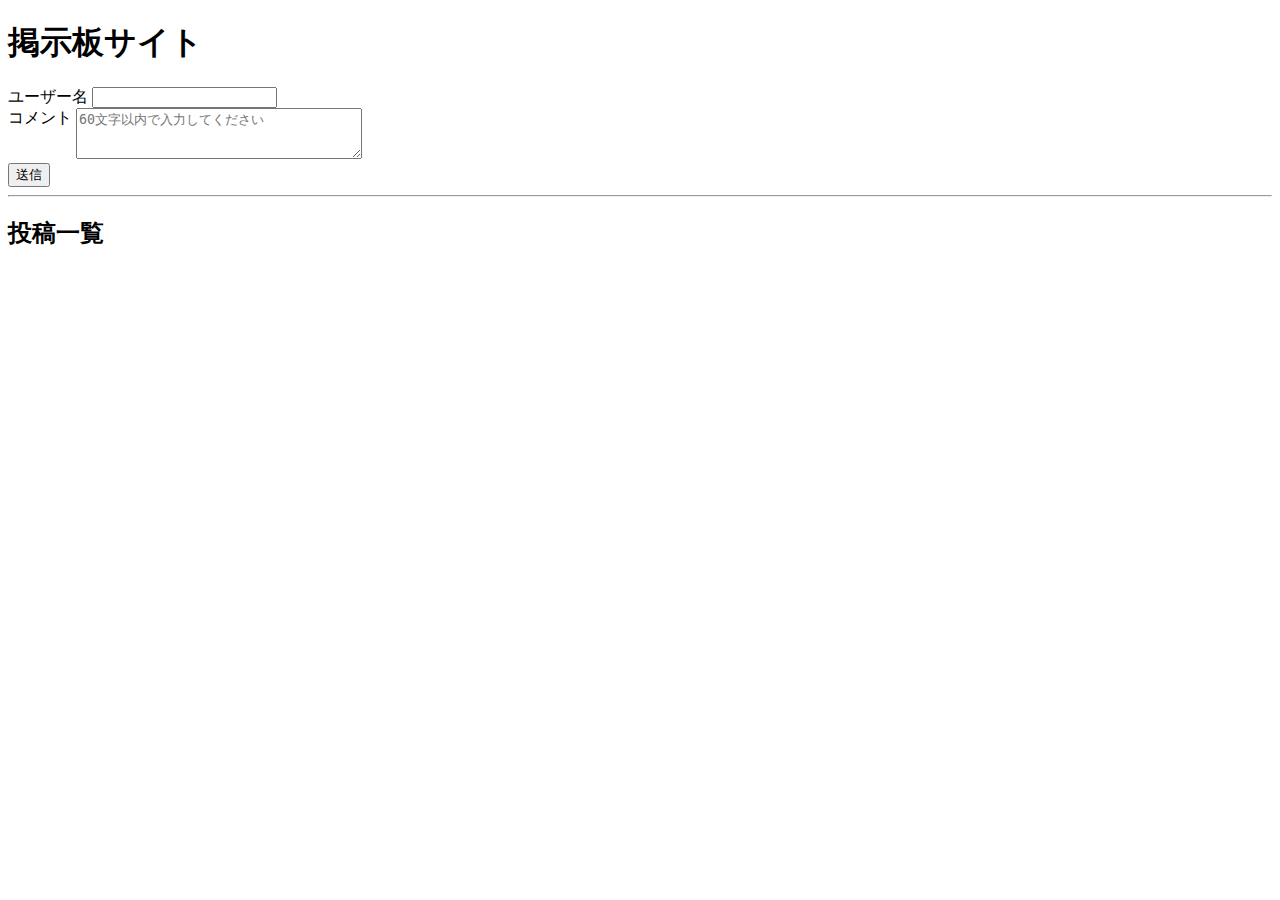
<file: index.html>
<!DOCTYPE html>
<html lang="jp">
<head>
    <meta charset="UTF-8">
    <meta name="viewport" content="width=device-width, initial-scale=1.0">
    <link rel="stylesheet" href="style.css">
    <title>掲示板</title>
</head>
<body>
    <h1>掲示板サイト</h1>
    <section>
        <form action="" method="POST" class="">
            <label for="name" class="label">ユーザー名</label>
            <input type="text" name="name" value=""><br>
                <div class="new">
                    <label for="toukou" class="label">コメント</label>
                    <textarea name="toukou" id="" cols="33" rows="3" maxlength="60" placeholder="60文字以内で入力してください"></textarea><br>
                </div>
            <input type="submit" value="送信"><hr> <!--アンダーライン-->
        </form>
    </section>
    <section>
        <h2>投稿一覧</h2>
    </section>
</body>
</html>
</file>
<file: style.css>
.label{
    vertical-align: top;
}
</file>
